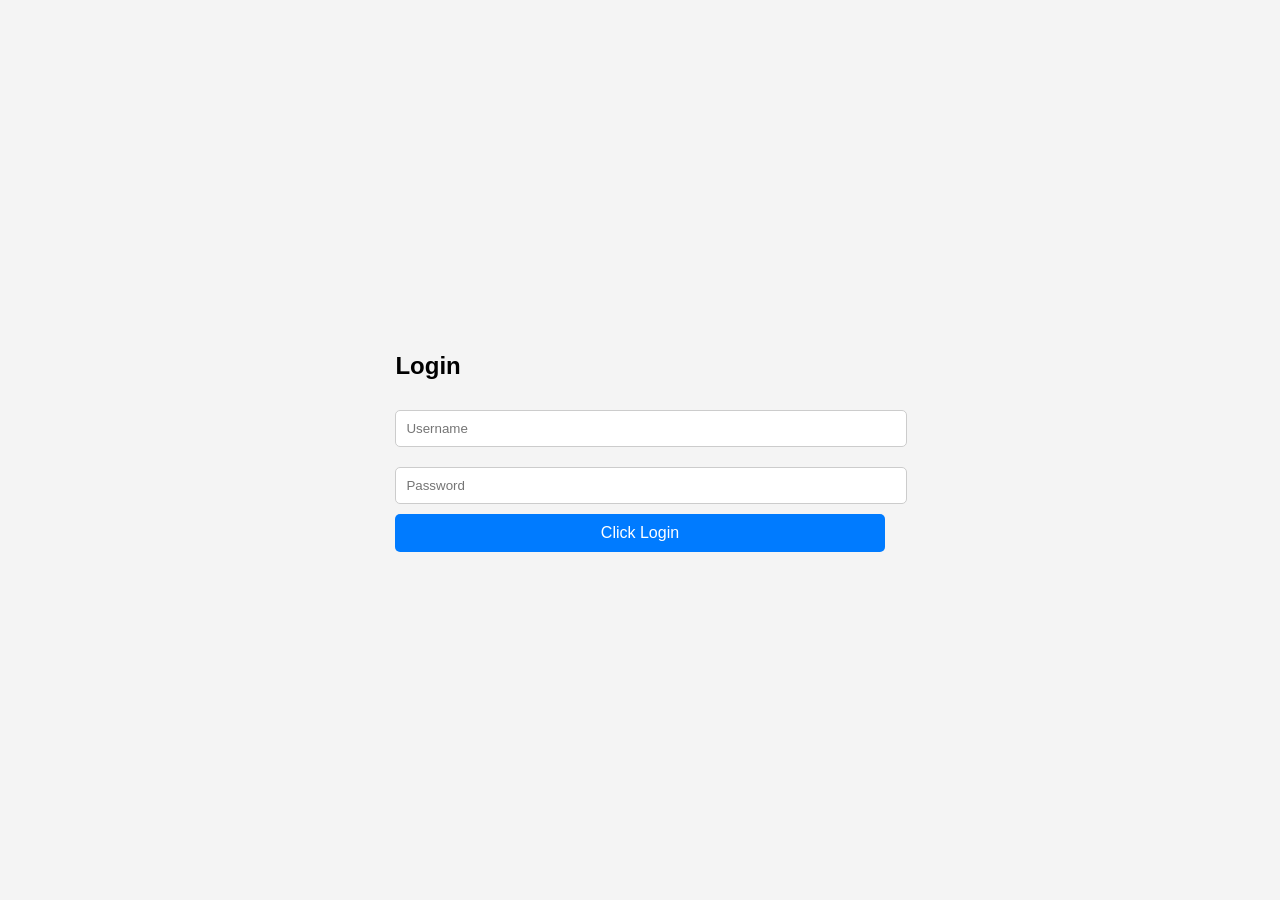
<file: index.html>
<!DOCTYPE html>
<html lang="en">
<head>
    <meta charset="UTF-8">
    <meta name="viewport" content="width=device-width, initial-scale=1.0">
    <title>Login Page</title>
    <link rel="stylesheet" href="styles.css">
</head>
<body>

    <div class="login-container">
        <h2>Login</h2>
        <input type="text" id="username" placeholder="Username">
        <input type="password" id="password" placeholder="Password">
        <button onclick="login()">Click Login</button>
        <p id="message"></p>
    </div>

    <script src="script.js"></script>

</body>
</html>
</file>
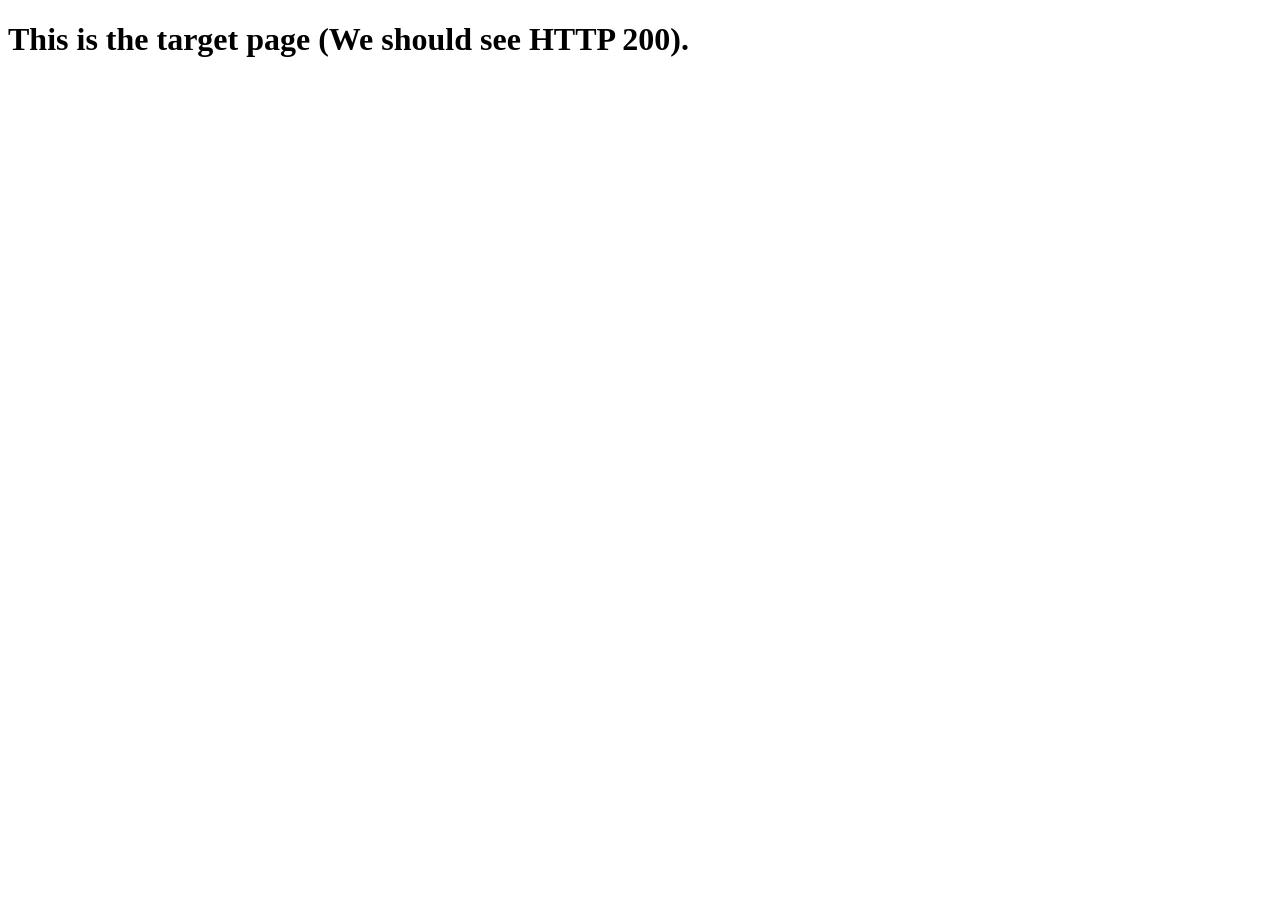
<file: redirect.html>
<!DOCTYPE html>
<html lang="en">
<head>
    <meta charset="UTF-8">
    <meta name="viewport" content="width=device-width, initial-scale=1.0">
    <title>Redirecting...</title>
    <script>
        window.location.replace("target.html"); // Simulates a 301 redirect
    </script>
</head>
<body>
    <p>If you are not redirected, <a href="target.html">click here</a>.</p>
</body>
</html>
</file>
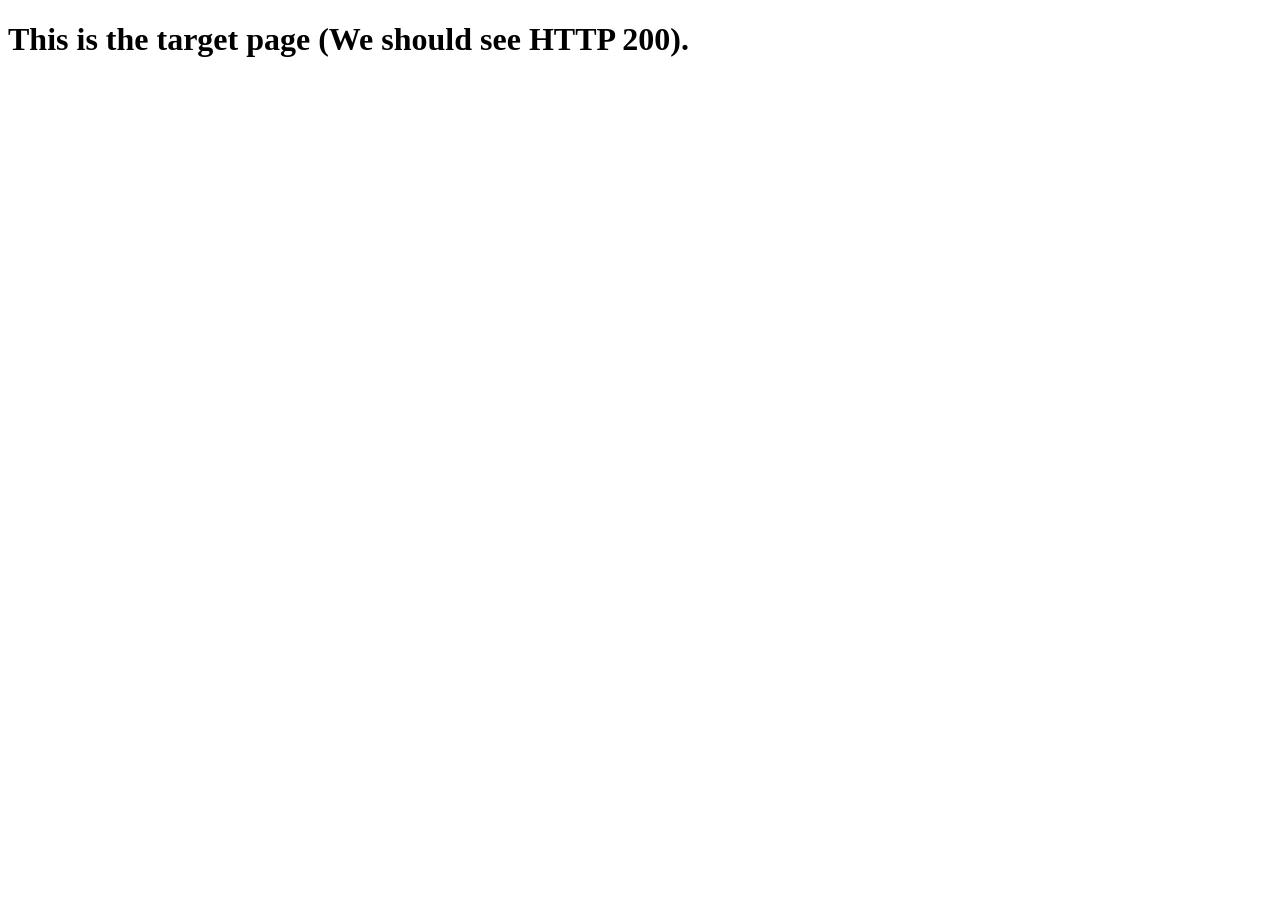
<file: target.html>
<!DOCTYPE html>
<html lang="en">
<head>
    <meta charset="UTF-8">
    <meta name="viewport" content="width=device-width, initial-scale=1.0">
    <title>Target Page</title>
</head>
<body>
    <h1> This is the target page (We should see HTTP 200).</h1>
</body>
</html>
</file>
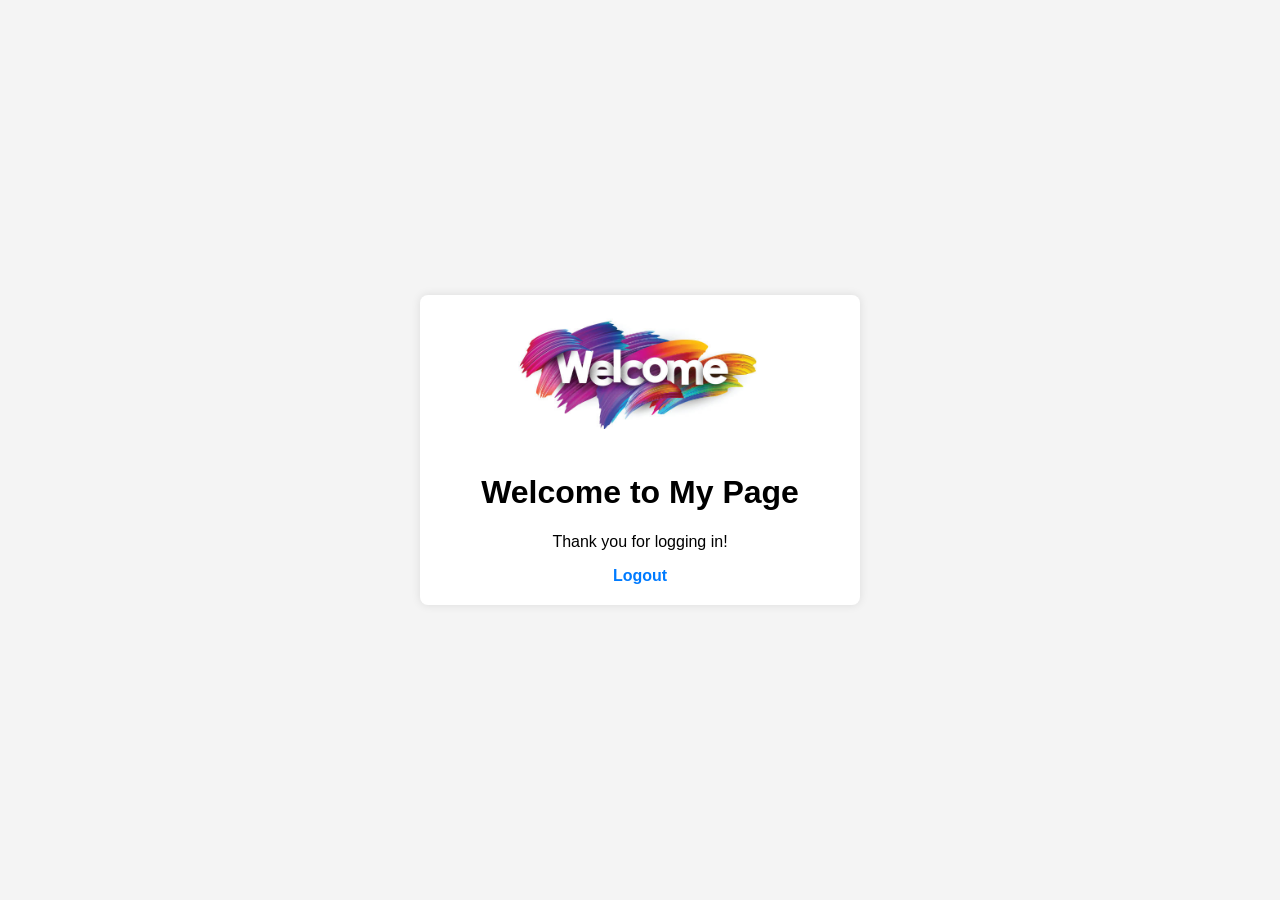
<file: welcome.html>
<!DOCTYPE html>
<html lang="en">
<head>
    <meta charset="UTF-8">
    <meta name="viewport" content="width=device-width, initial-scale=1.0">
    <title>Welcome</title>
    <link rel="stylesheet" href="styles.css">
</head>
<body>
    <div class="welcome-container">
        <img src="welcome.jpg" alt="Welcome Image" class="welcome-img">
        <h1>Welcome to My Page</h1>
        <p>Thank you for logging in!</p>
        <a href="index.html">Logout</a>
    </div>
</body>
</html>
</file>
<file: styles.css>
/* General Styles */
body {
    font-family: Arial, sans-serif;
    margin: 0;
    padding: 0;
    display: flex;
    justify-content: center;
    align-items: center;
    height: 100vh;
    background-color: #f4f4f4;
}

/* Container for Forms and Pages */
.container {
    background: white;
    padding: 20px;
    border-radius: 8px;
    box-shadow: 0px 0px 10px rgba(0, 0, 0, 0.1);
    text-align: center;
    width: 300px;
}

/* Input Fields */
input[type="text"], input[type="password"] {
    width: 100%;
    padding: 10px;
    margin: 10px 0;
    border: 1px solid #ccc;
    border-radius: 5px;
}

/* Login Button */
button {
    width: 100%;
    padding: 10px;
    border: none;
    border-radius: 5px;
    background: #007bff;
    color: white;
    font-size: 16px;
    cursor: pointer;
}

button:hover {
    background: #0056b3;
}

/* Welcome Page Styling */
.welcome-container {
    background: white;
    padding: 20px;
    border-radius: 8px;
    box-shadow: 0px 0px 10px rgba(0, 0, 0, 0.1);
    text-align: center;
    width: 400px;
}

.welcome-img {
    width: 100%;
    max-width: 250px;
    border-radius: 10px;
    margin-bottom: 20px;
}

/* Logout Link */
a {
    display: block;
    margin-top: 15px;
    text-decoration: none;
    color: #007bff;
    font-weight: bold;
}

a:hover {
    color: #0056b3;
}
</file>
